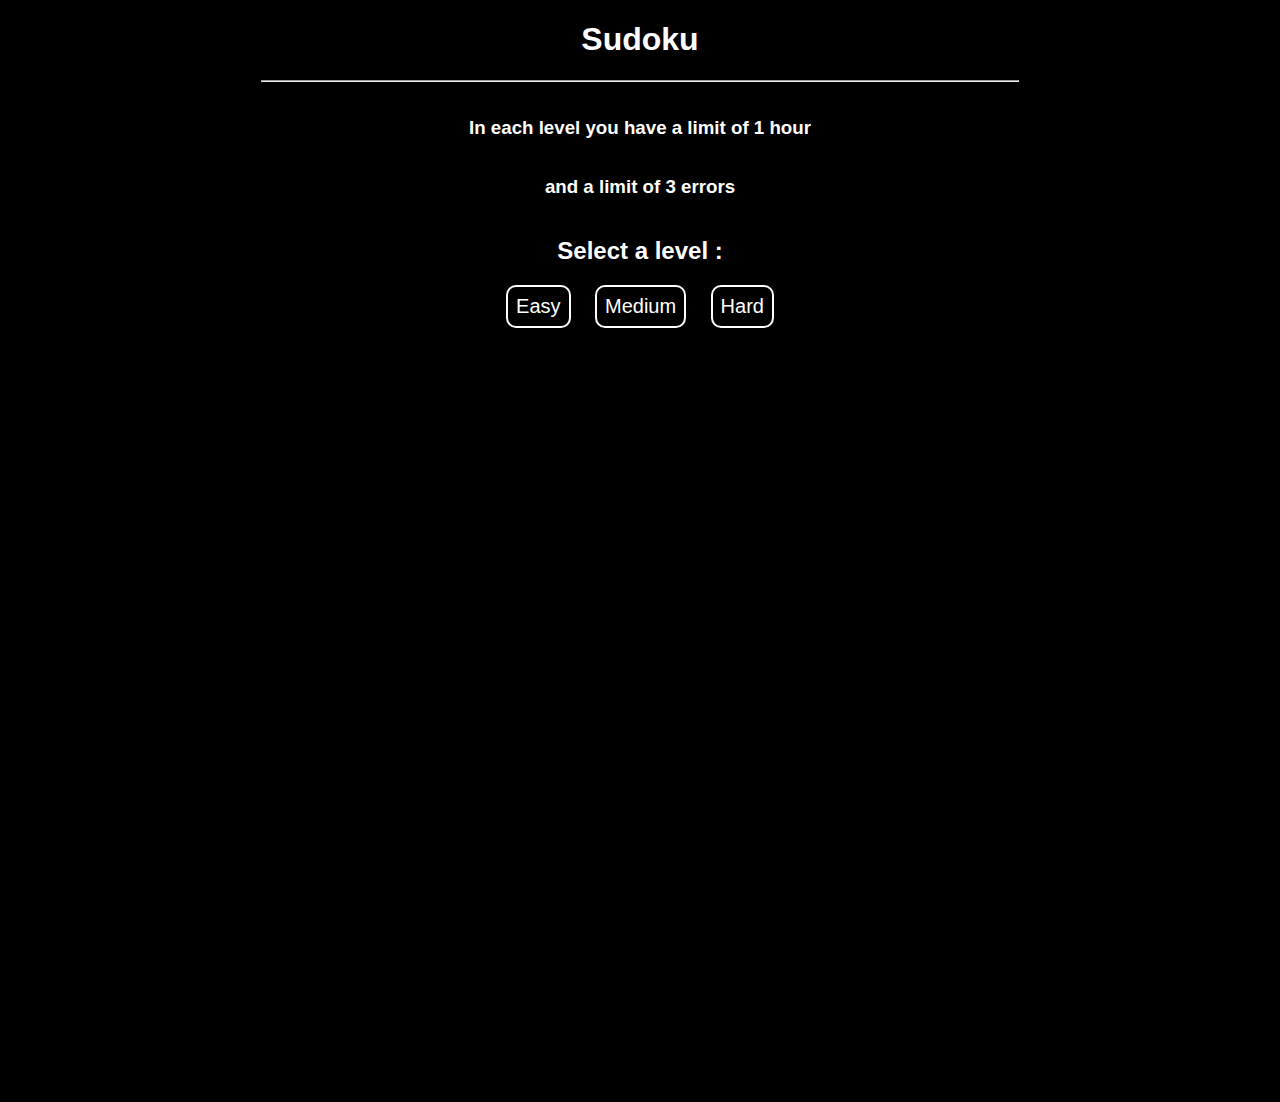
<file: index.html>
<!DOCTYPE html>
<html>
<head>
    <meta charset='utf-8'>
    <meta http-equiv='X-UA-Compatible' content='IE=edge'>
    <title>Sudoku</title>
    <meta name='viewport' content='width=device-width, initial-scale=1'>
    <link rel='stylesheet' type='text/css' media='screen' href='style.css'>
    <script src='main.js'></script>
</head>
<body>
        <header>
            <h1 id="sudoku">Sudoku</h1>
        </header>

        <hr>
        
        <iframe name="omar" src="main.html" width="100%" height="1000px">

        </iframe>

</body>
</html>
</file>
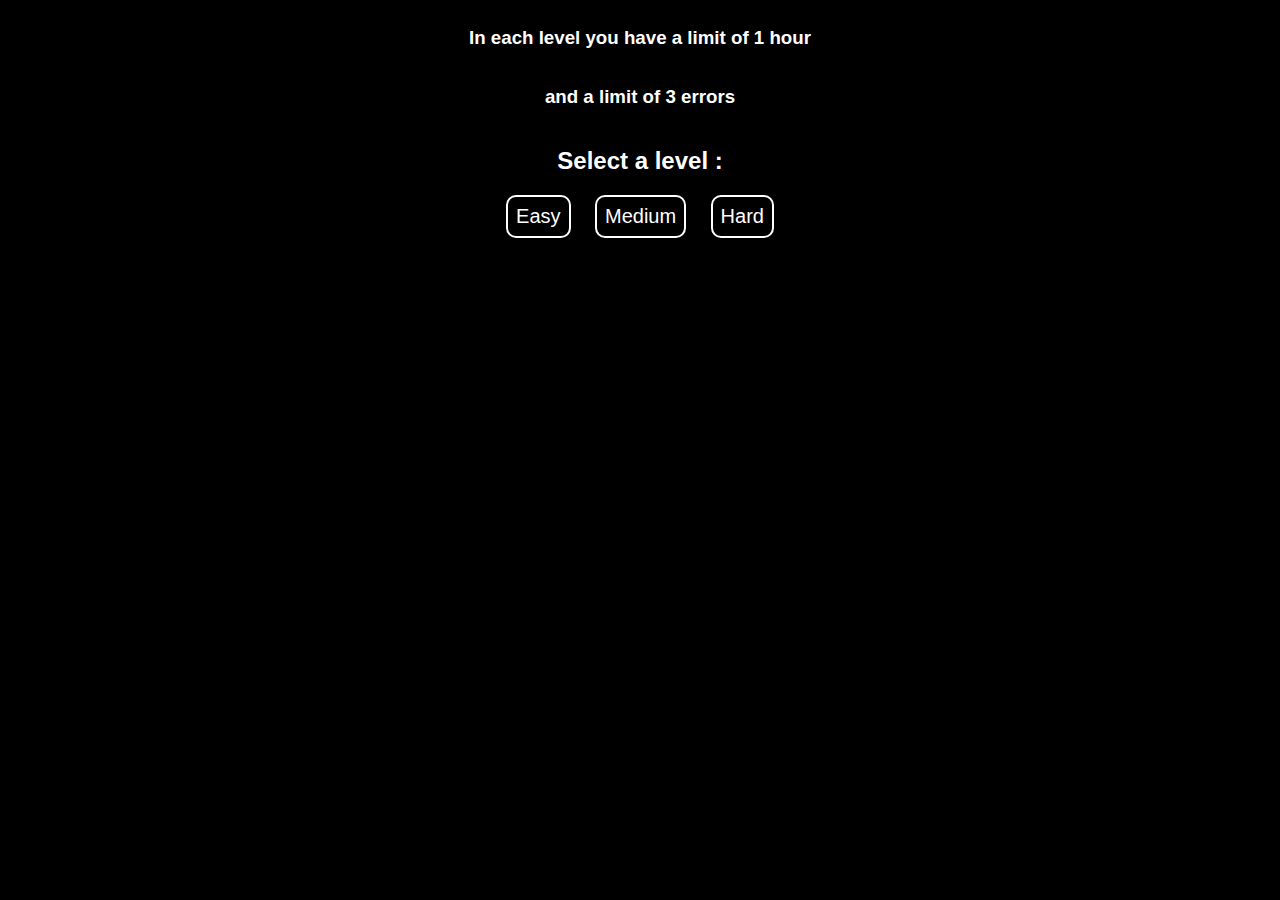
<file: main.html>
<!DOCTYPE html>
<html>
<head>
    <meta charset='utf-8'>
    <meta http-equiv='X-UA-Compatible' content='IE=edge'>
    <title>Page Title</title>
    <meta name='viewport' content='width=device-width, initial-scale=1'>
    <link rel='stylesheet' type='text/css' media='screen' href='style.css'>
    <script src='main.js'></script>
</head>
<body>
    <section>
        <h3>In each level you have a limit of 1 hour </h3>
        <br>
        <h3>and a limit of 3 errors</h3>
        <h2>
            Select a level :
        </h2>
        <a href="page2.html" target="omar">
            <button onclick="setLevel(1)" id="esay">Easy</button>
        </a>
        <a href="page2.html" target="omar">
            <button onclick="setLevel(2)" id="medium">Medium</button>
        </a>
        <a href="page2.html" target="omar">
            <button onclick="setLevel(3)" id="hard">Hard</button>
        </a>
    </section>
</body>
</html>
</file>
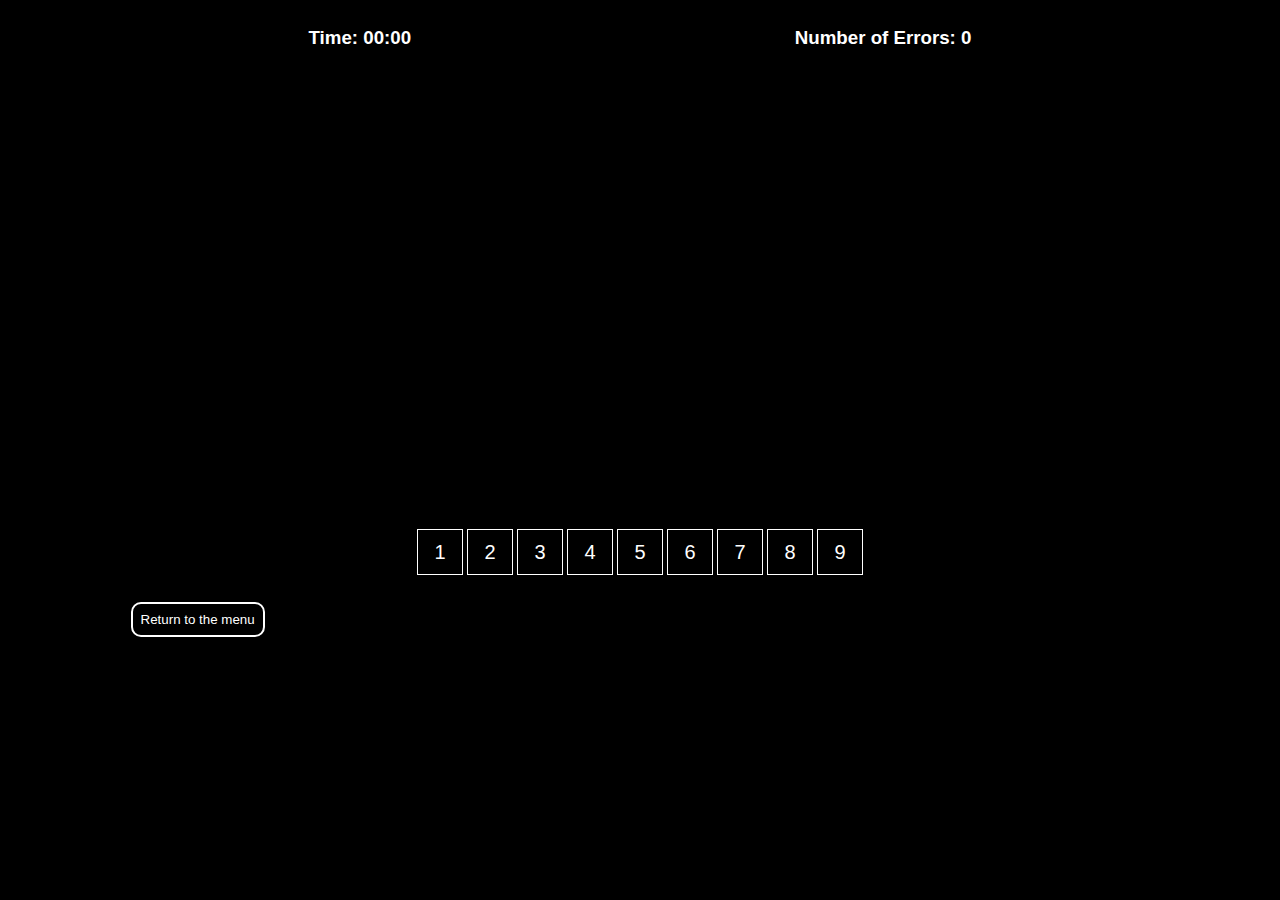
<file: page2.html>
<!DOCTYPE html>
<html>
<head>
    <meta charset='utf-8'>
    <meta http-equiv='X-UA-Compatible' content='IE=edge'>
    <title>Page Title</title>
    <meta name='viewport' content='width=device-width, initial-scale=1'>
    <link rel='stylesheet' type='text/css' media='screen' href='style.css'>
    <script src='main.js'></script>
</head>
<body>
    <h3 id="h31">Time: <span id="time0">00:00</span></h3>
    <h3 id="h32">Number of Errors: <span id="errors"> 0 </div></h3>
    <section>
        <div id="board"></div>
        <div id="digit"> </div>
    </section>
    <a href="main.html" target="omar">
        <button id="ret"> Return to the menu </button>
    </a>
</body>
</html>
</file>
<file: style.css>
body {
    background-color: black;
    font-family: Arial, Helvetica, sans-serif  ;
    text-align: center;
    color: white;
}
h3{
    display: inline-block;

}
#h31{
    margin-right:30% ;
}

hr{
    margin-left: 20%;
    margin-right: 20%;
}
#board{
    width: 450px;
    height: 450px ;
    /*background-color: rgb(29, 60, 50);*/
    margin: 0 auto;
    display: flex;
    flex-wrap: wrap;
}
.tile{
    width: 48px;
    height: 48px;
    border: solid 1px black;

        /*Text */
    font-size: 20px;
    font-weight: solid ;
    display: flex ;
    justify-content: center;
    align-items: center;
    border:solid 1px white ;
}
.number{
    width: 44px;
    height: 44px;
    border: solid 1px black;

        /*Text */
    font-size: 20px;
    font-weight: solid ;
    display: flex ;
    justify-content: center;
    align-items: center;
    margin: 2px;
    border:solid 1px white ;
}





#digit {
    width: 450px;
    height: 50px;
    /*background-color: rgb(20, 90, 103);*/
    margin: 0 auto;
    display: flex;
    flex-wrap: wrap;
    margin-top: 10px;

}
iframe{
    border: 0px;
}
a{
    margin: 10px;
}

#ret{
    margin-right: 70%;
    margin-top: 25px;
}
a{
    text-decoration: none;
}
button{
    background-color: black;
    color: white;
    border: solid 2px white ;
    border-radius: 10px;
    padding: 8px;
    
}
#esay,#medium,#hard{
    font-size: 20px;
}
button:hover{
    scale: 1.1;
    transition-duration: 0.2s;
    
}
#esay:hover{
    box-shadow: 0px 0px 20px rgb(156, 138, 138);
}
#hard:hover{
    box-shadow: 0px 0px 20px rgb(177, 34, 34);
}
#medium:hover{
    box-shadow: 0px 0px 20px rgb(153, 113, 40);
}

.number:hover {
    background-color: rgb(38, 36, 36);
}
.number-selected{
    background-color: gray;
}
.tile-event{
    background-color:rgb(44, 40, 40);
}

.v-l{
    border-right:3px  solid white ;
}

.h-l{
    border-bottom: 3px  solid white  ;
}

.ff{
    color: red;
}
.lose{
    color: aquamarine;
}
</file>
